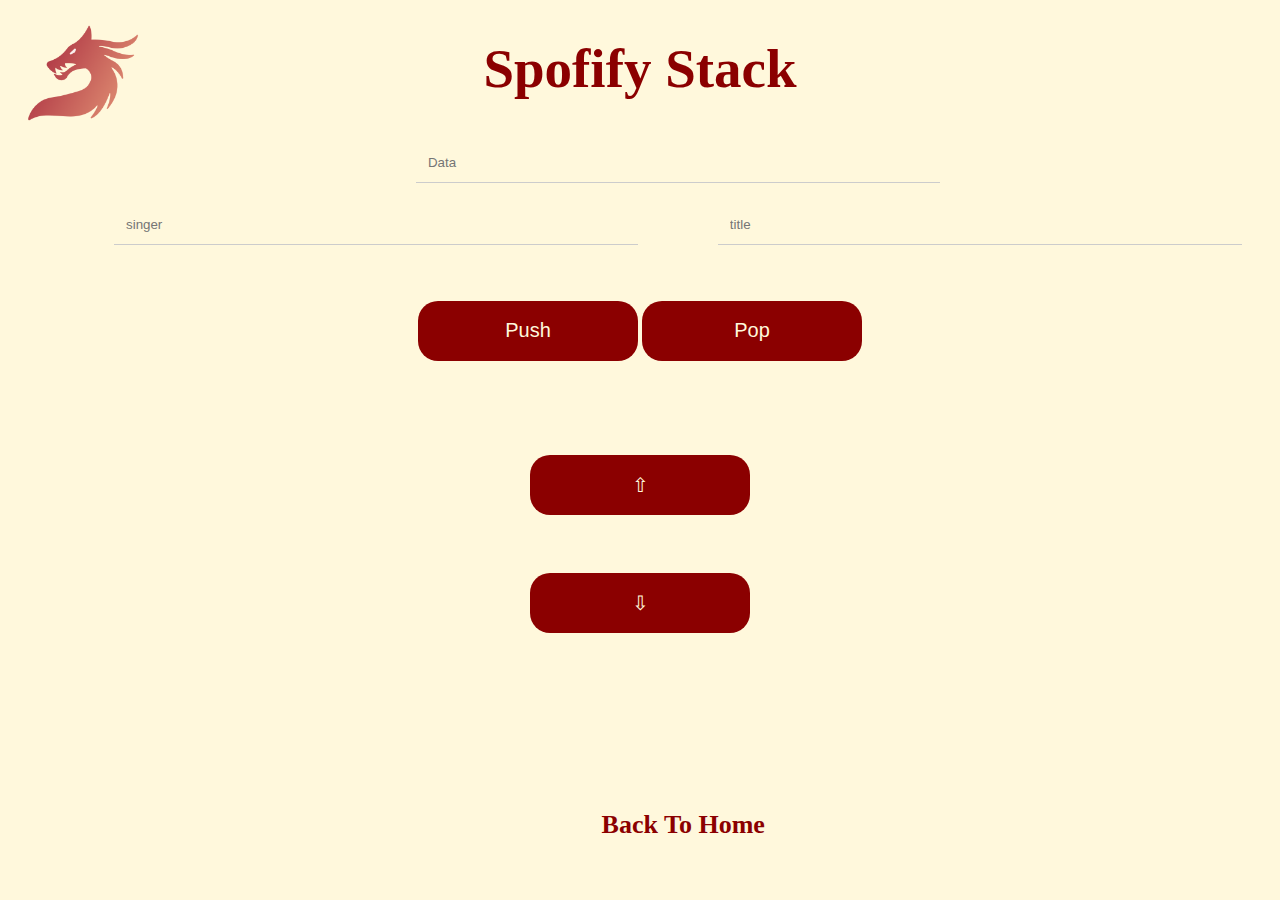
<file: Index.html>
<!DOCTYPE html>
<html lang="en">

<!-- Including essential files -->

<head>

    <meta charset="UTF-8">
    <meta name="viewport" content="width=device-width, initial-scale=1.0">
    <meta http-equiv="X-UA-Compatible" content="ie=edge">
  <link href='http://fonts.googleapis.com/css?family=Open+Sans+Condensed:300' rel='stylesheet' type='text/css'>
  <link href="http://code.ionicframework.com/ionicons/1.5.2/css/ionicons.min.css" rel="stylesheet">
  <script src="http://code.jquery.com/jquery-2.1.0.min.js" type="text/javascript"></script>
   <script src="mys.js"></script>
   <link rel="stylesheet" type="text/css" href="MusicStyle.css">

</head>



<body>
  


  <section>  <a href="home.html"><img src="achraf.png" alt="logo" style="float: right;width: 150px;height: 150px;position: absolute; margin-top: -3%;"></a>
    <div>
      
      <center>
        <h1 id="titre">Spofify Stack</h1>
        <div id="container">
          <!-- Input -->
          <div id="container-1">
            <input type="text" name="" class="node-at-head" id="push-input" placeholder="Data"><br>
            <input type="text" id="push-input-singer" placeholder="singer">
            <input type="text" id="push-input-title" placeholder="title"><br>
          </div>
          <div id="container-2">
            <button class="bt" onclick="Push()" class="btn-l">Push</button>
                <button class="bt" onclick="Pop()" class="btn-r">Pop</button>
              </div>
              <div>
                <br><span id="singer"></span><br>
                <span id="title"></span><br>
              </div>
          <div id="container-3">
            <button class="bt" id="top-button" onclick="Peak()" >&#8679;</button>
            <h3><b> </b><span id="result"></span></h3>
                           <button class="bt" id="bottom-button" onclick="Low()"  >&#8681;</button>
          </div>
        </div>
      </center>
    </div>
  </section>

  <footer>
   <center><h3><a style="position: absolute;top: 90%;left: 47%;" href="home.html">Back To Home</a><h3></center> 
  </footer>
</body>
    
</body>

</html>
</file>
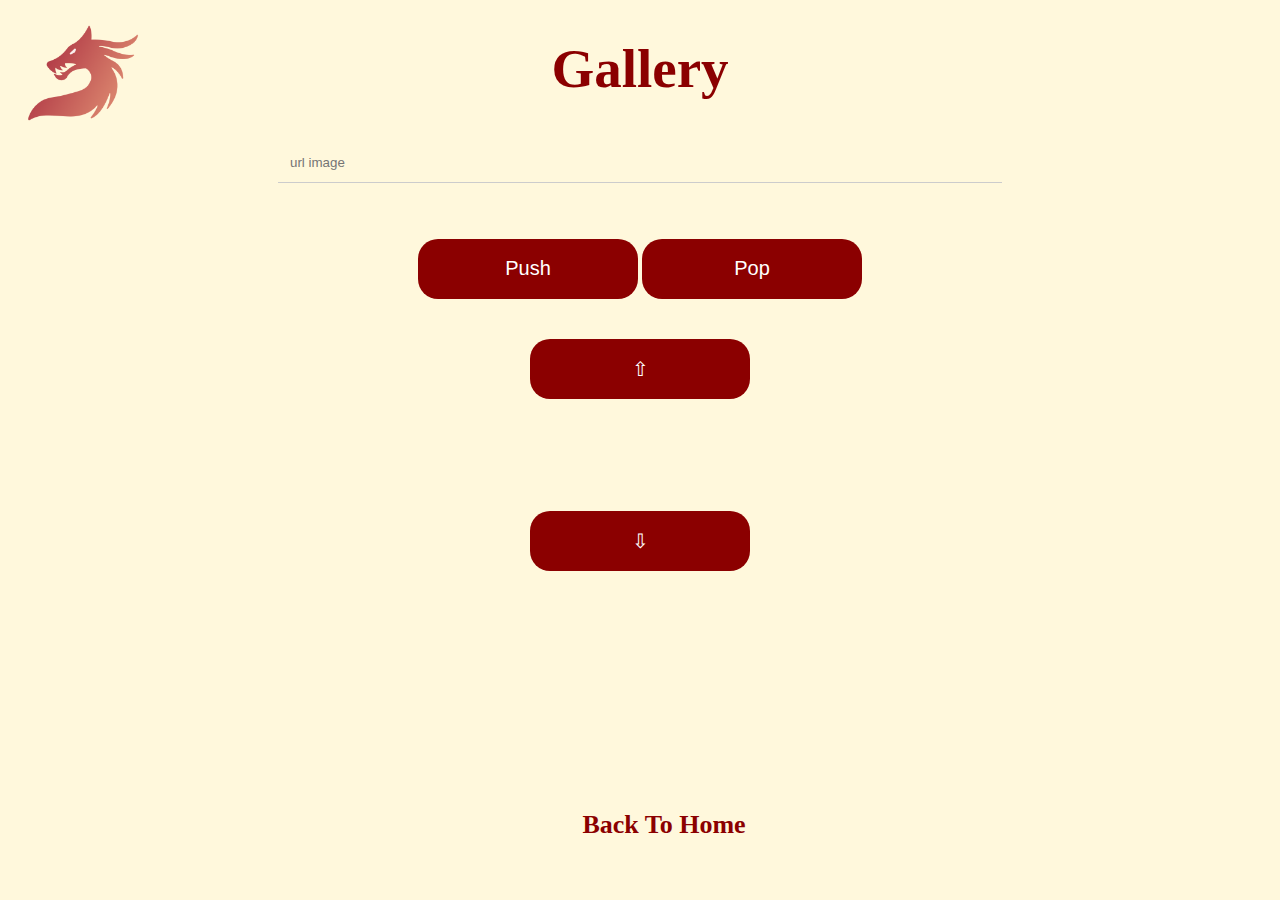
<file: Gallery.html>
<!DOCTYPE html>
<html>
<head>
	<title></title>
	<link rel="stylesheet" href="GalleryStyle.css"> 
	<script >
		class Stack{
    constructor(){
        this.stack = [];
        this.top = null;
        this.size = 0;
    }

    // Push Method
    Push(){
        // Get Data From Input
        var pushInput = document.getElementById("push-input");

        // Get Result
        var result = document.getElementById("result");

        // Top Button
        var topButton = document.getElementById("top-button");

        // Pop Button
        var popButton = document.getElementById("pop-button");

        if (pushInput.value.length > 0){

            this.top++;
            this.size++;

            this.stack[this.top] = pushInput.value;

            // Set result
            // result.innerHTML = this.stack[this.top];
            result.innerHTML = '<img src="'+this.stack[this.top]+'" >';
            // topButton.disabled = true;
            popButton.disabled = false;

            // console.log("Top (Push) : " + this.top);
            // console.log("Size (Push) : " + this.size);

        }

        // If stack contains two elements enable bottom button
        if (this.size >= 2){
            bottomButton.disabled = false;
        }
    }

    // Pop Method
    Pop(){
        // Get Data From Input
        var pushInput = document.getElementById("push-input");

        // Get Result
        var result = document.getElementById("result");

        // Pop Button
        var popButton = document.getElementById("pop-button");

        if (this.size == 1){
            popButton.disabled = true;
            result.innerHTML = "Stack is empty";
        }else{
            // delete this.stack[this.size];
            this.stack.splice(this.top);
            this.top--;
            this.size--;
            // result.innerHTML = this.stack[this.top];
            result.innerHTML = '<img src="'+this.stack[this.top]+'" >';
            bottomButton.disabled = false;
            console.log("Size (else pop) : " + this.size);
        }

        console.log("Top (Pop) : " + this.top);
        console.log("Size (Pop) : " + this.size);

        for (var i = 0; i < this.stack.length; i++){
            console.log("Stack: " + this.stack[i]);
        }

        // If stack contains one element disable bottom button
        if (this.size == 1){
            bottomButton.disabled = true;
        }
    }

    // Top Method
    getPeak(){
        // Get Result
        var result = document.getElementById("result");

        // pop button
        var topButton = document.getElementById("top-button");

        console.log("Top (getPeak) : " + this.top);
        console.log("Size (getPeak) : " + this.size);
        console.log("Length (getPeak) : " + Number(this.stack.length - 1));

        // check if we are not arrive to top one 
        if (this.size == Number(this.stack.length-1)){
            topButton.disabled = true;
            // this.top++;
            this.size++;
            // result.innerHTML = this.stack[this.size];
            result.innerHTML = '<img src="'+this.stack[this.size]+'" >';
            bottomButton.disabled = false;
        }else{
            this.size++;
            // result.innerHTML = this.stack[this.size];
            result.innerHTML = '<img src="'+this.stack[this.size]+'" >';
            bottomButton.disabled = false;     
        }

        if(this.size == Number(this.stack.length-1)){
            topButton.disabled = true;
        }
    }

    // Low Mothod
    getLow(){
        // Get Result
        var result = document.getElementById("result");

        // top button
        var topButton = document.getElementById("top-button");

        // bottom button
        var bottomButton = document.getElementById("bottom-button");

        // check if we are in firt value at bottom
        if(this.size == 0){
            // topButton.disabled = true;
            
            // result.innerHTML = this.stack[this.size];
            result.innerHTML = '<img src="'+this.stack[this.size]+'" >';
        }else{            
            this.size--;
            // result.innerHTML = this.stack[this.size];
            result.innerHTML = '<img src="'+this.stack[this.size]+'" >';   
            // topButton.disabled = false;
            // bottomButton.disabled = true;
        }

        // If we get to last one at the bottom
        // if(this.top == 1 || this.size == 1){
        //     bottomButton.disabled = false;
        // }

        if(this.size == 1){
            bottomButton.disabled = true;
        }

        console.log("Size (getLow) : " + this.size);
        console.log("Top (getLow) : " + this.top);

        // Enable top button when clicks on bottom button
        topButton.disabled = false;
        // bottomButton.disabled = false;
    }
}

var st = new Stack();

// Disable top and bottom buttons and pop button
var topButton = document.getElementById("top-button");
var bottomButton = document.getElementById("bottom-button");
var popButton = document.getElementById("pop-button");

topButton.disabled = true;
bottomButton.disabled = true;
popButton.disabled = true;

// Push Function
function Push(){
    st.Push();
}

// Pop Function
function Pop(){
    st.Pop();
}

// Peak function
function Peak(){
    st.getPeak();
}

// Low Function
function Low(){
    st.getLow();
}

function test(){
    alert("ok");
}
	</script>
</head>
<body>
	<section>
        <a href="home.html"><img src="achraf.png" alt="logo" style="float: right;width: 150px;height: 150px;position: absolute; margin-top: -3%;"></a>
        <center>
        	<h1 id="titre">Gallery</h1>
		<div id="div-all">
				<div id="container">
					<!-- Input -->
					<div id="container-1">
						<input type="text" name="" class="node-at-head" id="push-input" placeholder="url image"><br>
					</div>
					<div id="container-2">
						<button onclick="Push()" class="bt">Push</button>
        				<button onclick="Pop()" class="bt">Pop</button>
        			</div>
					<div id="container-3">
						<button id="top-button" class="bt" onclick="Peak()" >&#8679;</button> <br><br><br>
						<span id="result" ></span><br><br>
						<!-- <h3><b>Result: </b><img src="" id="result"></h3> -->
        				<button id="bottom-button" onclick="Low()" class="bt" >&#8681;</button>
					</div>
				</div>
			</center>
		</div>
    </section>
    
  <footer>
    <center><h3><a style="position: absolute;top: 90%;left: 45.5%;" href="home.html">Back To Home</a><h3></center> 
   </footer>
</body>
</html>
</file>
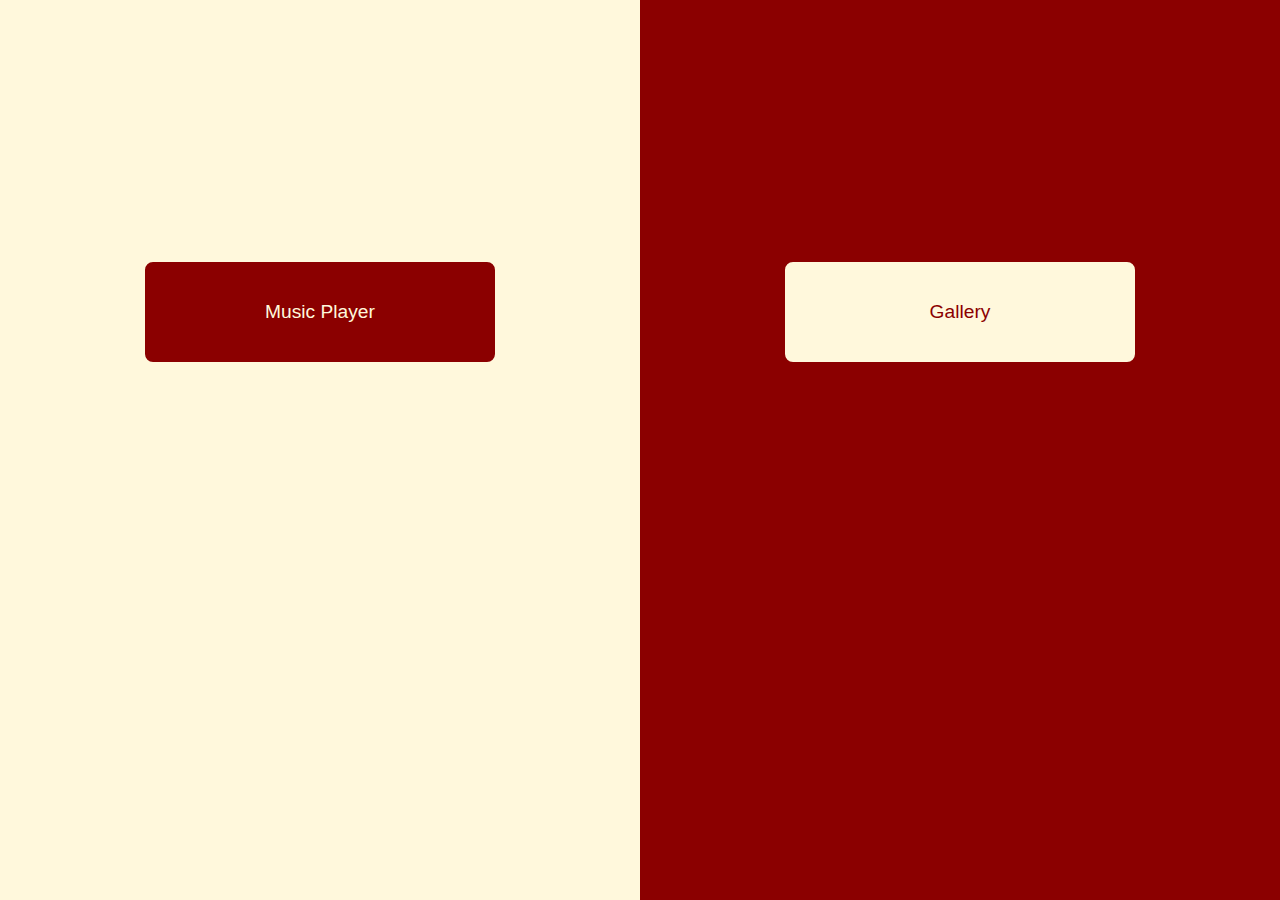
<file: home.html>
<!DOCTYPE html>
<html lang="en">
<head>
    <meta charset="UTF-8">
    <meta name="viewport" content="width=device-width, initial-scale=1.0">
    <link rel="stylesheet" href="HomeStyle.css">
    <meta http-equiv="X-UA-Compatible" content="ie=edge">
    <title>Document</title>
  
</head>
<body>
    <div class="container">
        
      
     <a href="Index.html"> <button  class="button" type="button">Music Player</button></a> 
      
      </div>
      
      <div class="container container--inverted">
        
        
      <a href="Gallery.html">  <button class="button button--inverted" type="button">Gallery</button></a>
        
      </div>
</body>
</html>
</file>
<file: MusicStyle.css>
body {
  background-color: cornsilk;
}

#result img {
  width: 200px;
  height: 200px;
}

.bt {
  background-color: darkred;
  color: cornsilk;
  padding: 12px 20px;
  border: none;
  border-radius: 20px;
  cursor: pointer;
  width: 220px;
  height: 60px;
  font-size: 20px;
  margin-top: 40px;
}

.bt:hover {
  background-color: #1D1E1E;
}

input[type=text] {
  width: 500px;
  padding: 12px;
  border: 1px solid #ccc;
  margin-left: 6%;
  margin-top: 6px;
  margin-bottom: 16px;
  outline: none;
  border-top-style: hidden;
  border-right-style: hidden;
  border-left-style: hidden;
  border-bottom-style: groove;
  background-color: cornsilk;
}

#titre {
  font-size: 55px;
  color: darkred;
  font-family: "Lucida" Grande, sans-serif;
}

a {
  color: darkred;
  text-decoration: none;
  font-size: 26px;
}
/*# sourceMappingURL=MusicStyle.css.map */
</file>
<file: GalleryStyle.css>
body {
  background-color: cornsilk;
}

#result img {
  width: 200px;
  height: 200px;
}

.bt {
  background-color: darkred;
  color: white;
  padding: 12px 20px;
  border: none;
  border-radius: 20px;
  cursor: pointer;
  width: 220px;
  height: 60px;
  font-size: 20px;
  margin-top: 40px;
}

.bt:hover {
  background-color: #1D1E1E;
}

input[type=text] {
  width: 700px;
  padding: 12px;
  border: 1px solid #ccc;
  margin-top: 6px;
  margin-bottom: 16px;
  outline: none;
  border-top-style: hidden;
  border-right-style: hidden;
  border-left-style: hidden;
  border-bottom-style: groove;
  background-color: cornsilk;
}

#titre {
  font-size: 55px;
  color: darkred;
  font-family: "Lucida" Grande, sans-serif;
}

a {
  color: darkred;
  text-decoration: none;
  font-size: 26px;
}
/*# sourceMappingURL=GalleryStyle.css.map */
</file>
<file: HomeStyle.css>
* {
  -webkit-box-sizing: border-box;
          box-sizing: border-box;
}

body {
  margin: 0;
  padding: 0;
  font-size: 1.2rem;
  display: -webkit-box;
  display: -ms-flexbox;
  display: flex;
  -ms-flex-wrap: wrap;
      flex-wrap: wrap;
  min-height: 100vh;
  color: darkred;
  background-color: cornsilk;
  font-family: sans-serif;
}

/*
    Container styles
  */
.container {
  padding: 2rem;
  text-align: center;
  width: 50%;
}

.container--inverted {
  color: cornsilk;
  background-color: darkred;
}

/*
    
    Button styles
    
  */
.button {
  padding: 0.5rem 2rem;
  border: 0.2rem solid darkred;
  border-radius: 0.5rem;
  margin-top: 40%;
  height: 100px;
  width: 350px;
  /* match default body styles */
  font-size: 1.2rem;
  color: cornsilk;
  background-color: darkred;
}

.button:active {
  /* Invert bg & text colors when pressed */
  color: darkred;
  background-color: cornsilk;
}

.button--inverted {
  border-color: cornsilk;
  /* match inverted container */
  color: darkred;
  background-color: cornsilk;
}

.button--inverted:active {
  /* Invert bg & text colors when pressed */
  color: cornsilk;
  background-color: darkred;
}
/*# sourceMappingURL=HomeStyle.css.map */
</file>
